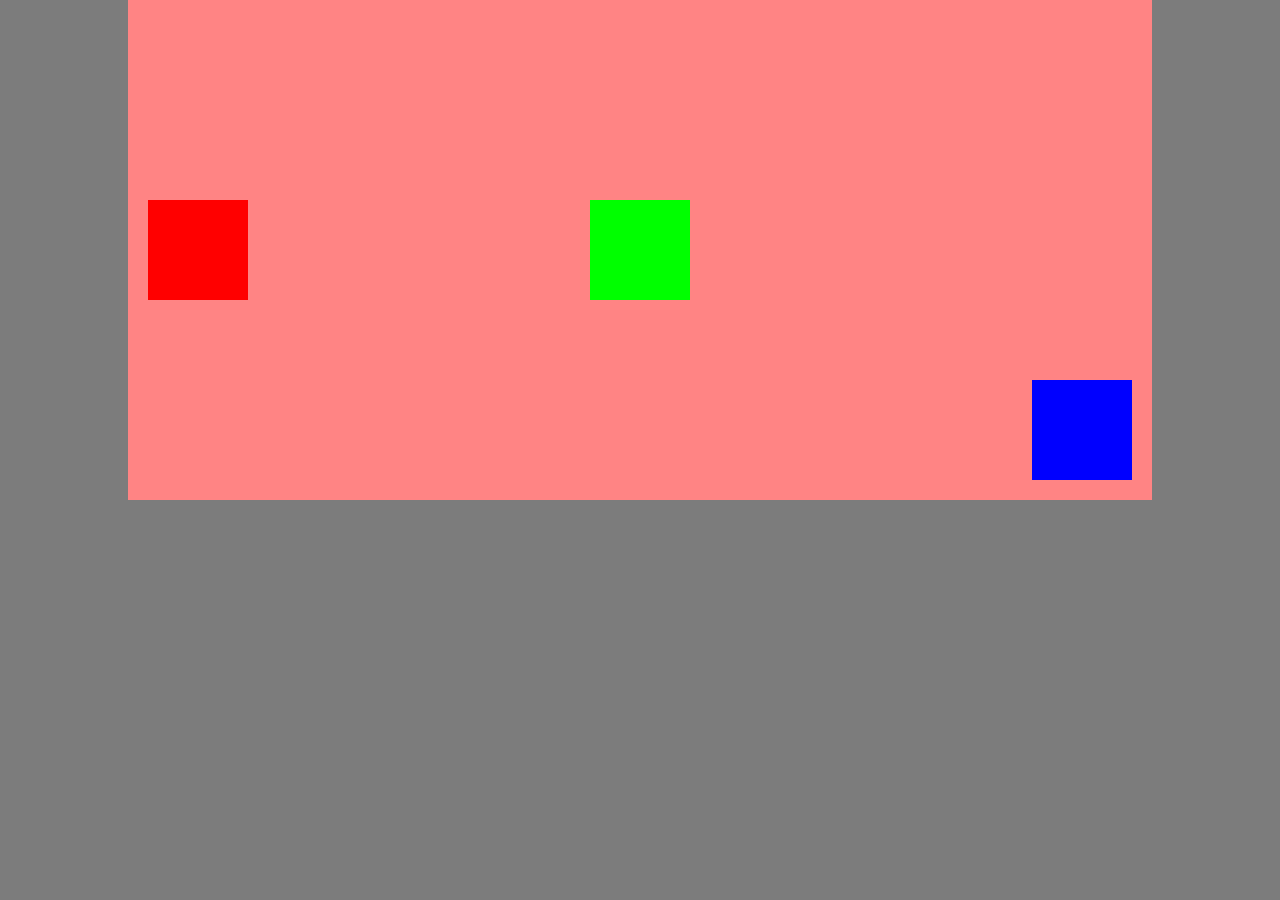
<file: estudos.html>
<!DOCTYPE html>
<html lang="pt-BR">
<head>
  <meta charset="UTF-8">
  <meta name="viewport" content="width=device-width, user-scalable=0">
  <link rel="stylesheet" href="assets/css/template2.css">
  <title>Document</title>
</head>
<body>
  <header>
    <div class="container">
      <div class="bloco_1">
        
      </div>
      <div class="bloco_2">

      </div>
      <div class="bloco_3">

      </div>
    </div>
  </header>
</body>
</html>
</file>
<file: assets/css/template2.css>
body{
  margin: 0;
  padding: 0;
  background-color: #7c7c7c;
}

header{
  display: flex;
  justify-content: center;
}

.container{
  display: flex;
  justify-content: space-between;
  align-items: center;
  
  width: 1024px;
  height: 500px;
  background-color: #ff8484;
}

.container div{
  display: flex;
  width: 100px;
  height: 100px;
  margin: 20px;
}

.bloco_1{
  background-color: #ff0000;
}

.bloco_2{
  background-color: #00ff00;
  align-self: center;
}

.bloco_3{
  background-color: #0000ff;
  align-self: flex-end;
}
</file>
